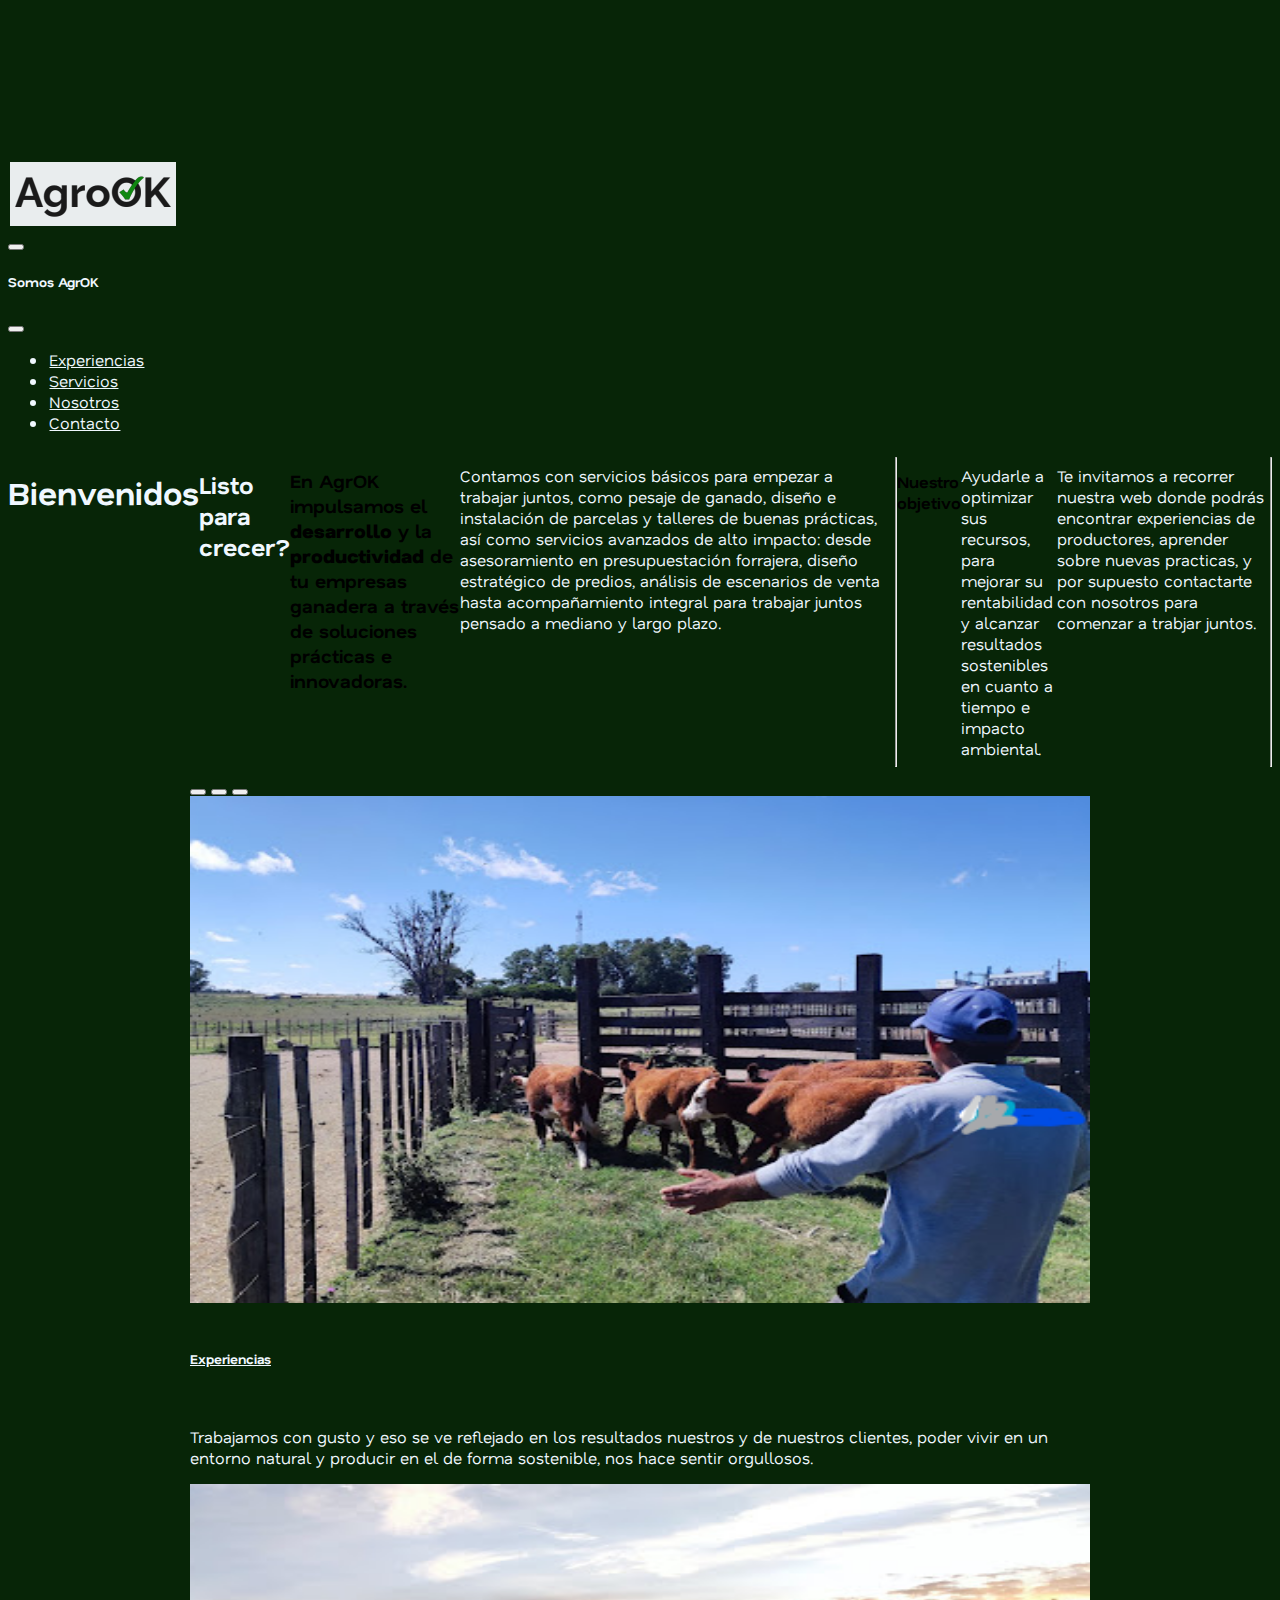
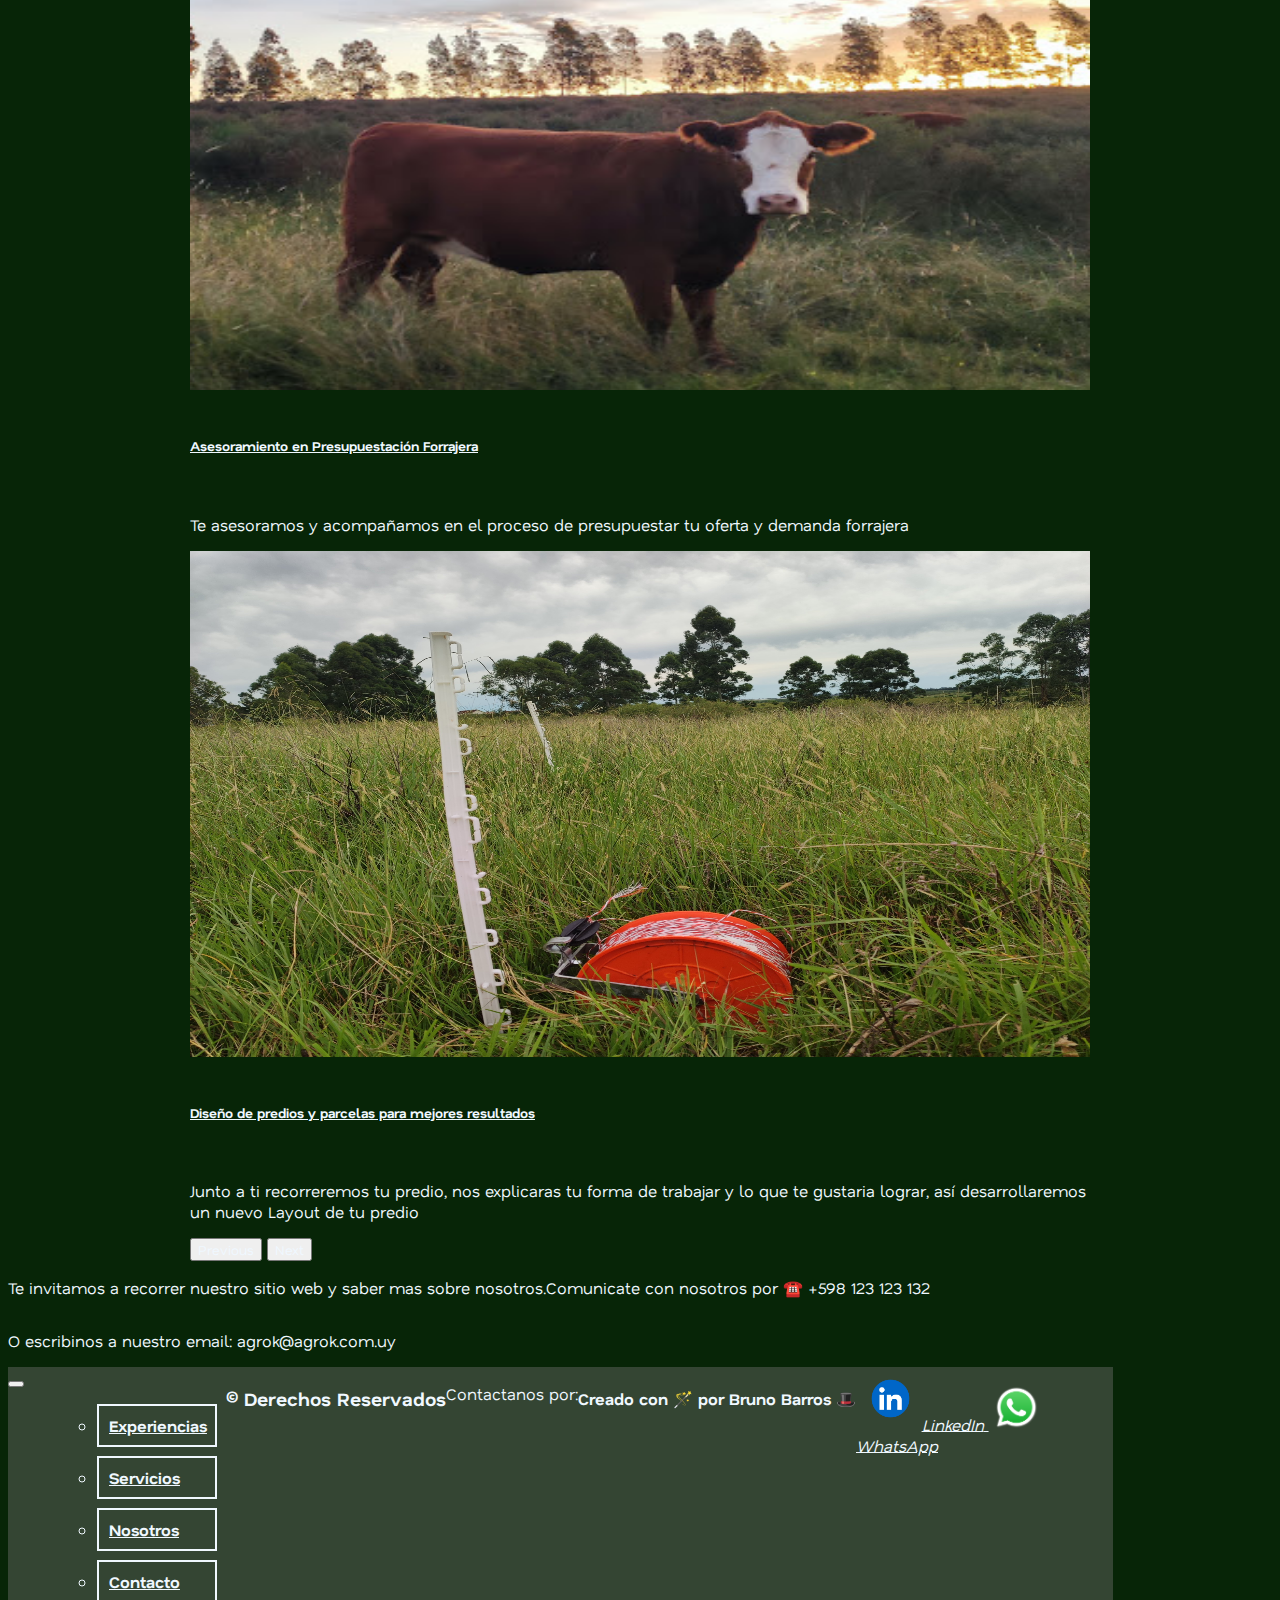
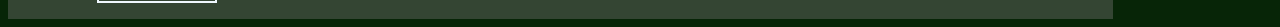
<file: index.html>
<!DOCTYPE html>
<html lang="esp-ar">
<head>
    <meta charset="UTF-8">
    <meta name="viewport" content="width=device-width, initial-scale=1.0">
    <title>AgrOK - Inicio</title>
    <meta name="keywords" content="Agrok, Ganaderia, Pastoreo, Consultoria Ganadera, Produccion Ganadera, Eficiencia Productiva, Uruguay, Voisin">
    <meta name="description" content="soluciones prácticas e innovadoras para el desarrollo, aumento productividad y Eficiencia de tu empresas ganadera"> 
    <meta name="author" content="Bruno Barros Utermark">
    <link rel="shortcut icon" href="./assets/images/FotoYoPasto.png" type="image/x-icon">
    <link href="https://cdn.jsdelivr.net/npm/bootstrap@5.3.7/dist/css/bootstrap.min.css" rel="stylesheet" integrity="sha384-LN+7fdVzj6u52u30Kp6M/trliBMCMKTyK833zpbD+pXdCLuTusPj697FH4R/5mcr" crossorigin="anonymous">
    <link rel="stylesheet" href="https://cdnjs.cloudflare.com/ajax/libs/animate.css/4.1.1/animate.min.css"/>
    <link rel="stylesheet" href="./styles/stylesbs.css">
</head>
<body>
    <header class="container">
        <div class="row">
        <nav class="navbar navbar-dark bg-dark fixed-top navtop">
            <div class="container-fluid">
                <a class="navbar-brand" href="index.html">
                    <img src="assets/images/LogoAgrOk.png" alt="LogoAgrOk"></a>
                <button class="navbar-toggler" type="button" data-bs-toggle="offcanvas" data-bs-target="#offcanvasDarkNavbar" aria-controls="offcanvasDarkNavbar" aria-label="Toggle navigation">
                    <span class="navbar-toggler-icon"></span>
                </button>
                <div class="offcanvas offcanvas-end text-bg-dark" tabindex="-1" id="offcanvasDarkNavbar" aria-labelledby="offcanvasDarkNavbarLabel">
                    <div class="offcanvas-header">
                        <h5 class="offcanvas-title" id="offcanvasDarkNavbarLabel">Somos AgrOK</h5>
                        <button type="button" class="btn-close btn-close-white" data-bs-dismiss="offcanvas" aria-label="Close"></button>
                    </div>
                    <div class="offcanvas-body">
                    <ul class="navbar-nav justify-content-end flex-grow-1 pe-3">
                        <li class="nav-item">
                            <a class="nav-link" aria-current="page" href="pages/experiencias.html">Experiencias</a>
                        </li>
                        <li class="nav-item">
                            <a class="nav-link" href="pages/servicios.html">Servicios</a>
                        </li>
                        <li class="nav-item">
                            <a class="nav-link" href="pages/nosotros.html">Nosotros</a>
                        </li>
                        <li class="nav-item">
                            <a class="nav-link" href="pages/contacto.html">Contacto</a>
                        </li>
                    </ul>
                    </div>
                </div>
            </div>
        </nav>
        </div>
    </header>
    <div class="container">
        <div class="row">
            <div class="col-12 d-flex justify-content-center">
                <h1 class="h1">Bienvenidos</h1>
            </div>
            <div class="col-md-8 d-flex justify-content-center animate__animated listo">
                <h2 class="h2">Listo para crecer?</h2>
            </div>
            <div class="col-xl-12 d-flex text-center justify-content-center bg-light">
                <h3 class="dark">En AgrOK impulsamos el <b class="dark"> desarrollo</b> y la <b class="dark">productividad</b> de tu empresas ganadera a través de soluciones prácticas e innovadoras.</h3>
            </div>  
            <div class="col-12 d-flex text-center justify-content-center">
                <p>Contamos con servicios básicos para empezar a trabajar juntos, como pesaje de ganado, diseño e instalación de parcelas y talleres de buenas prácticas, así como servicios avanzados de alto impacto: desde asesoramiento en presupuestación forrajera, diseño estratégico de predios, análisis de escenarios de venta hasta acompañamiento integral para trabajar juntos pensado a mediano y largo plazo.</p>
            </div>
            <hr>
            <div class="row text-center justify-content-center">
                <div class="col-md-3 col-12 bg-light border m-1">
                    <h4 class="dark">Nuestro <br> objetivo</h4></div>
                <div class="col-md-8 col-12 border p-1 m-1 border-light">
                    <p>Ayudarle a optimizar sus recursos, para mejorar su rentabilidad y alcanzar resultados sostenibles en cuanto a tiempo e impacto ambiental.</p>
                </div>
            <br>
            </div>
            <div class="col-12 d-flex text-center justify-content-center">
                <p>Te invitamos a recorrer nuestra web donde podrás encontrar experiencias de productores, aprender sobre nuevas practicas, y por supuesto contactarte con nosotros para comenzar a trabjar juntos.</p>
            </div>
            <hr>
        </div>
        <div class="row">
            <div id="carouselExampleCaptions" class="carousel slide">
            <div class="carousel-indicators">
                <button type="button" data-bs-target="#carouselExampleCaptions" data-bs-slide-to="0" class="active" aria-current="true" aria-label="Slide 1"></button>
                <button type="button" data-bs-target="#carouselExampleCaptions" data-bs-slide-to="1" aria-label="Slide 2"></button>
                <button type="button" data-bs-target="#carouselExampleCaptions" data-bs-slide-to="2" aria-label="Slide 3"></button>
            </div>
            <div class="carousel-inner imagecard">
                <div class="carousel-item active">
                    <img src="./assets/images/TrabajoCampo1.png" class="d-block img-fluid" alt="Hombre trabajando en campo con animales">
                    <div class="carousel-caption d-none d-md-block text-bg-dark">
                        <a class="nav-link" href="pages/experiencias.html"> <h5>Experiencias</h5></a> 
                        <p>Trabajamos con gusto y eso se ve reflejado en los resultados nuestros y de nuestros clientes, poder vivir en un entorno natural y producir en el de forma sostenible, nos hace sentir orgullosos.</p>
                    </div>
                </div>
                <div class="carousel-item imagecard">
                    <img src="./assets/images/FotoCampo.png" class="d-block img-fluid" alt="Foto vaca en el campo">
                    <div class="carousel-caption d-none d-md-block text-bg-dark">
                        <a class="nav-link" href="pages/servicios.html"> <h5>Asesoramiento en Presupuestación Forrajera</h5></a>        
                        <p>Te asesoramos y acompañamos en el proceso de presupuestar tu oferta y demanda forrajera</p>
                    </div>
                </div>
                <div class="carousel-item imagecard">
                    <img src="./assets/images/fotocampoconcarretel.jpg" class="d-block img-fluid" alt="Foto lote de animales en campo">
                    <div class="carousel-caption d-none d-md-block text-bg-dark">
                        <a class="nav-link" href="pages/servicios.html"> <h5>Diseño de predios y parcelas para mejores resultados</h5></a>
                        <p>Junto a ti recorreremos tu predio, nos explicaras tu forma de trabajar y lo que te gustaria lograr, así desarrollaremos un nuevo Layout de tu predio</p>
                    </div>
                </div>
            </div>
            <button class="carousel-control-prev" type="button" data-bs-target="#carouselExampleCaptions" data-bs-slide="prev">
                    <span class="carousel-control-prev-icon" aria-hidden="true"></span>
                    <span class="visually-hidden">Previous</span>
            </button>
            <button class="carousel-control-next" type="button" data-bs-target="#carouselExampleCaptions" data-bs-slide="next">
                <span class="carousel-control-next-icon" aria-hidden="true"></span>
                <span class="visually-hidden">Next</span>
            </button>
            </div>
        </div>
    </div>
    <div class="col-12 d-flex justify-content-center text-center">
        <p>Te invitamos a recorrer nuestro sitio web y saber mas sobre nosotros.</p>
    </div>
    <div class="col-12 d-flex justify-content-center">
        <p>Comunicate con nosotros por ☎️ +598 123 123 132</p>
    </div>
    <div class="col-12 d-flex justify-content-center">
        <p>O escribinos a nuestro email: agrok@agrok.com.uy</p>
    </div>
<footer>
    <div class="row">
        <div class="navbarf">
            <nav class="navbar-expand-md">
            <div class="container-fluid">
            <button class="navbar-toggler" type="button" data-bs-toggle="collapse" data-bs-target="#navbarNav" aria-controls="navbarNav" aria-expanded="false" aria-label="Toggle navigation">
                <span class="navbar-toggler-icon"></span>
            </button>
                <div class="col-11 justify-content-center navbar-collapse" id="navbarNav">
                    <ul class="navbar-nav">
                            <div class="offcanvas-body">
                    <ul class="navbar-nav justify-content-end flex-grow-1 pe-3">
                    <li class="nav-item">
                        <a class="nav-link active" aria-current="page" href="pages/experiencias.html">Experiencias</a>
                    </li>
                    <li class="nav-item">
                        <a class="nav-link" href="pages/servicios.html">Servicios</a>
                    </li>
                    <li class="nav-item">
                        <a class="nav-link" href="pages/nosotros.html">Nosotros</a>
                    </li>
                    <li class="nav-item">
                        <a class="nav-link" href="pages/contacto.html">Contacto</a>
                    </li>
                    </ul>
                </div>
            </nav>
        </div>
    <div class="row d-flex">
        <div class="col-6 d-flex justify-content-center">
            <h3>© Derechos Reservados</h3>
        </div>
        <div class="col-6 d-flex">
            <p>Contactanos por:</p>
        </div></div>
    <div class="row d-flex">
        <div class="col-6 d-flex justify-content-center">
            <h4>Creado con 🪄 por Bruno Barros 🎩</h4>
        </div>
        <div class="col-6 d-inlineblock justify-content-center">
            <nav>
                <a href="https://www.linkedin.com/in/bruno-barros-utermark-contador/" target="_blank">
                    <img src="./assets/images/LogoLinkedIn.webp" alt="Logo de linkedin" title="linkedin de Bruno" style="width: 7vh;"><em>LinkedIn</em>
                </a>
                <a href="https://www.whatsapp.com/?lang=es_LA" target="_blank">
                    <img src="./assets/images/LogoWhatsApp.webp" alt="Logo de WhatsApp" style="width: 5vh;"><em>WhatsApp</em>
                </a>
            </nav>
        </div>
</footer>
    <script src="https://cdn.jsdelivr.net/npm/bootstrap@5.3.7/dist/js/bootstrap.bundle.min.js" integrity="sha384-ndDqU0Gzau9qJ1lfW4pNLlhNTkCfHzAVBReH9diLvGRem5+R9g2FzA8ZGN954O5Q" crossorigin="anonymous"></script>
</body>
</html>
</file>
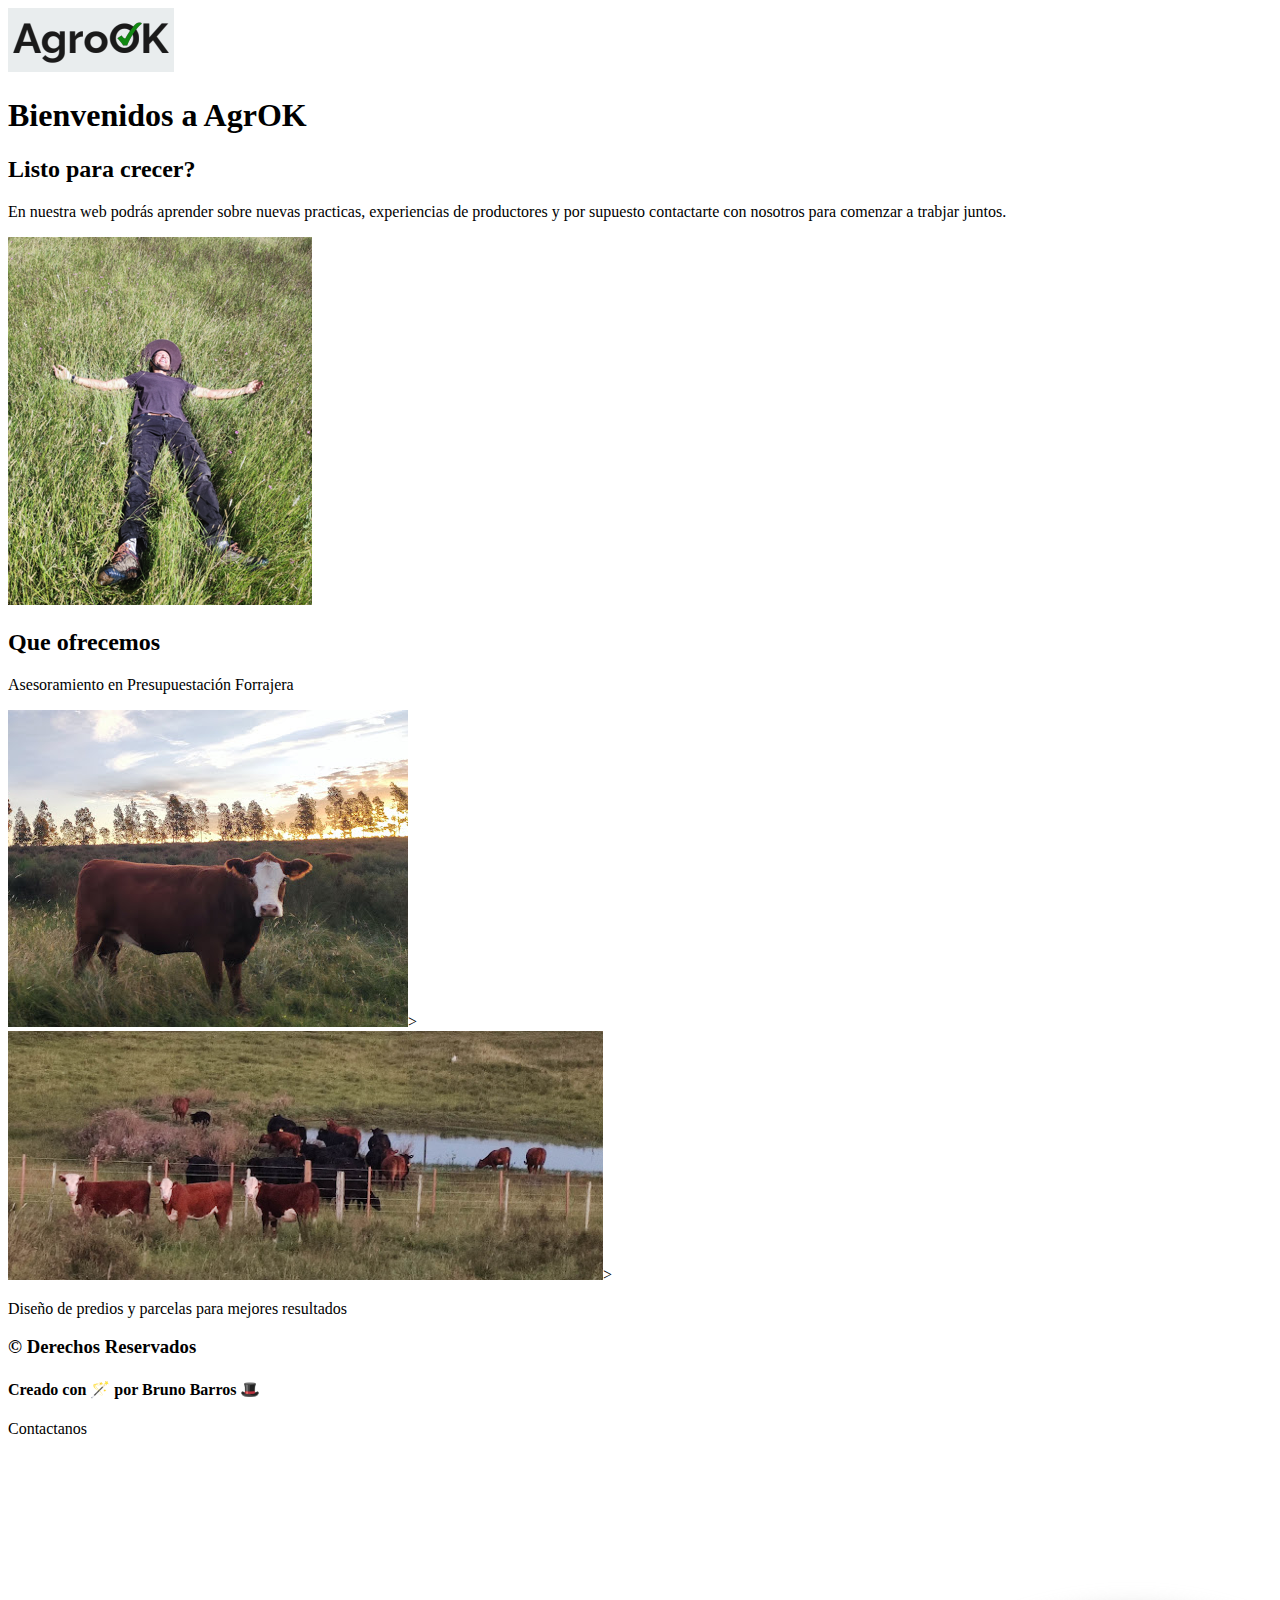
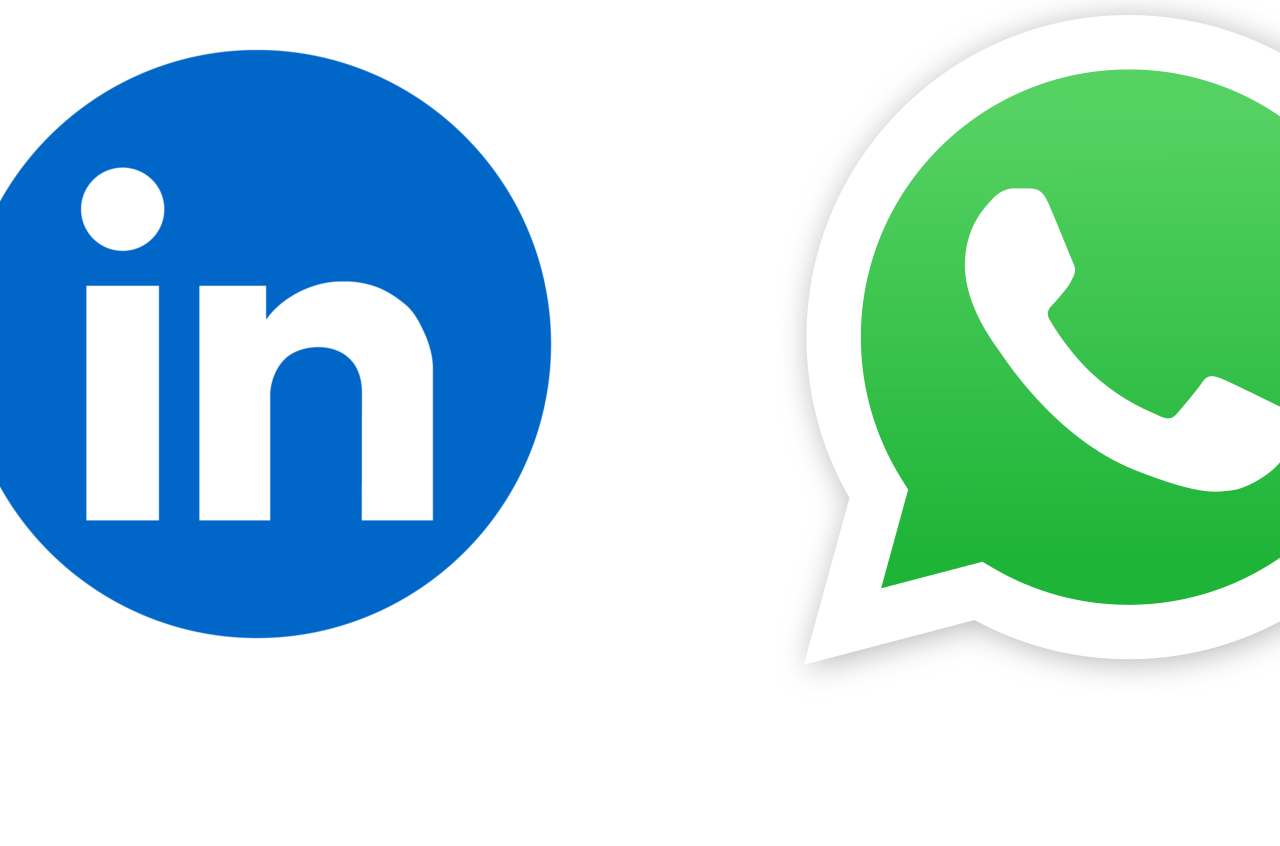
<file: indexold.html>
<!DOCTYPE html>
<html lang="esp-ar">
<head>
    <meta charset="UTF-8">
    <meta name="viewport" content="width=device-width, initial-scale=1.0">
    <title>AgrOK - Inicio</title>
    <link rel="shortcut icon" href="./assets/images/FotoYoPasto.png" type="image/x-icon">
    <link href="https://cdn.jsdelivr.net/npm/bootstrap@5.3.7/dist/css/bootstrap.min.css" rel="stylesheet" integrity="sha384-LN+7fdVzj6u52u30Kp6M/trliBMCMKTyK833zpbD+pXdCLuTusPj697FH4R/5mcr" crossorigin="anonymous">
    <link rel="stylesheet" href="./styles/styles.css">
</head>
<body>
    <header class="fixed">   
        <!-- En el header voy a dejar el: Logo, Nombre, Titulo y Barra de Navegacion--> 
        <a href="index.html">
            <img src="./assets/images/LogoAgrOk.png" alt="LogoAgrOk">
        </a>
    </header>

    <main class="container">
        <h1>Bienvenidos a AgrOK</h1>
        <h2>Listo para crecer?</h2>
        <p>En nuestra web podrás aprender sobre nuevas practicas, experiencias de productores y por supuesto contactarte con nosotros para comenzar a trabjar juntos.</p>
        <img src="assets/images/FotoYoPasto.png" alt="imagenreferencia" class="col-10 justify-content-evenly">
        <section>
            <article>
                <div class="container row row-cols-3 text-center justify-content-evenly">
                    <div class="">
                        <h2>Que ofrecemos</h2>
                        <p>Asesoramiento en Presupuestación Forrajera</p>
                    </div>
                    <div class="col" >
                    <img src="assets/images/FotoCampo.png" alt="Foto vaca en el campo" class="col-10 justify-content-between">>
                    </div>
                    <img src="assets/images/FotoManada.png" alt="Foto lote de animales en campo" class="col-10 justify-content-between">>
                    <p>Diseño de predios y parcelas para mejores resultados</p>
                </div>
            </article>
        </section>
    </main>
    <footer class="container row-cols-3">
        <div class="row">
            <section class="caja a">
            <h3>© Derechos Reservados</h3>
            <h4>Creado con 🪄 por Bruno Barros 🎩</h4>
            </section>
        </div>
        <div class="row col-col-2">
            <section>
                <p>Contactanos</p>
                <nav class="nav">
                    <div class="col-1">
                        <a href="https://www.linkedin.com/in/bruno-barros-utermark-contador/" target="_blank">
                        <img src="./assets/images/LogoLinkedIn.webp" alt="Logo de linkedin" title="linkedin de Bruno">
                        </a>
                    </div>
                    <div class="col-2">
                        <a href="https://www.whatsapp.com/?lang=es_LA" target="_blank">
                        <img src="./assets/images/LogoWhatsApp.webp" alt="Logo de WhatsApp">
                        </a>
                    </div>
                </nav>
            </section>
        </div>
    </footer>
    <script src="https://cdn.jsdelivr.net/npm/bootstrap@5.3.7/dist/js/bootstrap.bundle.min.js" integrity="sha384-ndDqU0Gzau9qJ1lfW4pNLlhNTkCfHzAVBReH9diLvGRem5+R9g2FzA8ZGN954O5Q" crossorigin="anonymous"></script>
</body>
</html>
</file>
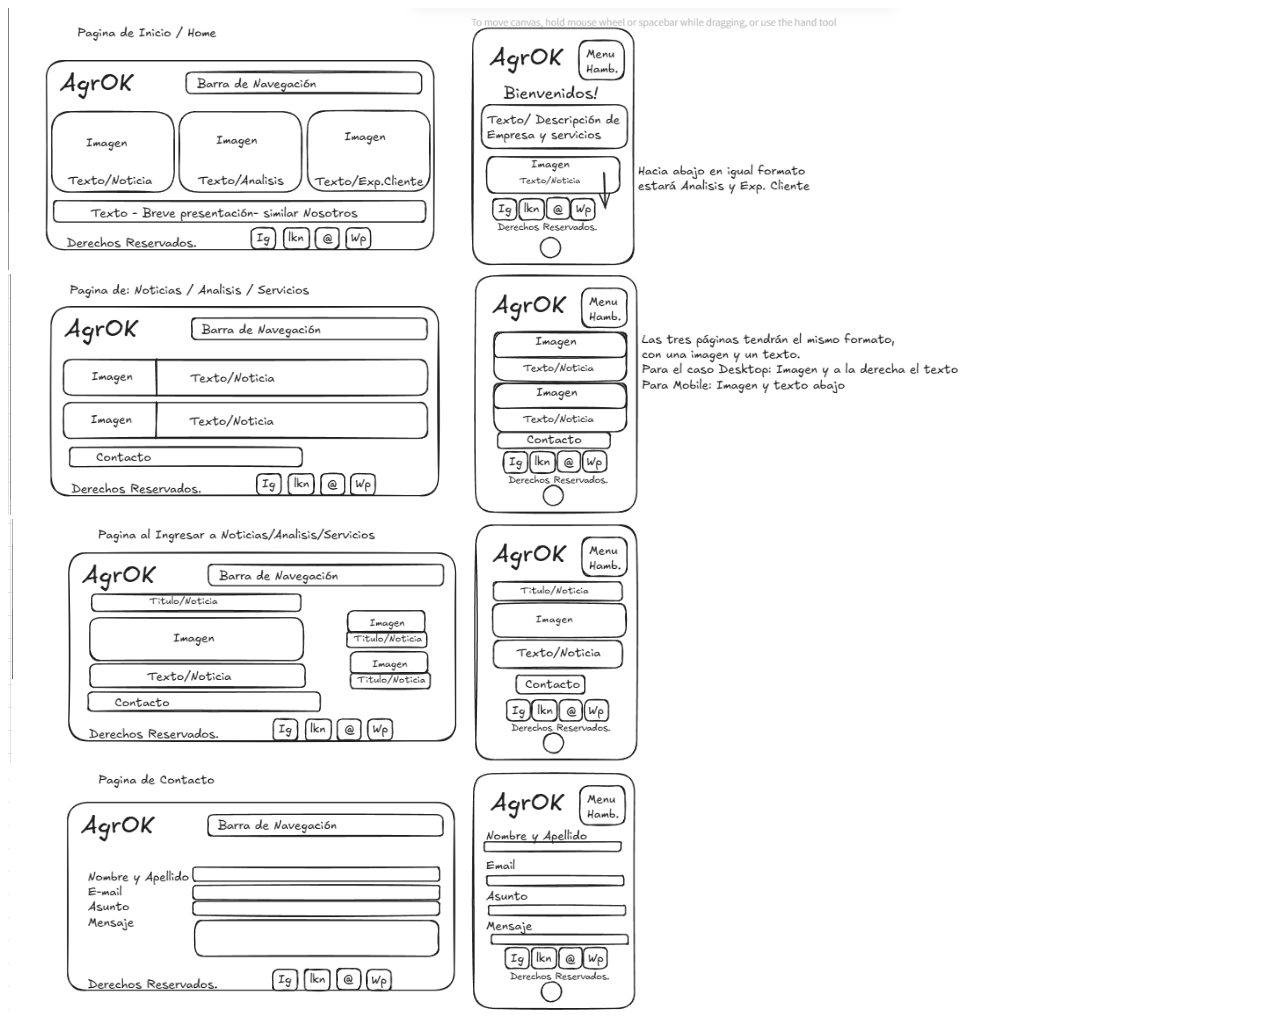
<file: wireframes.html>
<!DOCTYPE html>
<html lang="en">
<head>
    <meta charset="UTF-8">
    <meta name="viewport" content="width=device-width, initial-scale=1.0">
    <title>Document</title>
</head>
<body>
    <img src="./assets/images/Wireframe- Home.png" alt="Wireframe-Home">
    <img src="./assets/images/Wireframe- Noticias,Analisis,Servicios.png" alt="Wireframe- Pagina de Noticias, Analisis y Servicios">
    <img src="./assets/images/Wireframe- In Noticias,Analisis,Servicios.png" alt="Wireframe- Pagina dentro de Noticias, Analisis y Servicios">
    <img src="./assets/images/Wireframe- Contacto.png" alt="Wireframe- Contacto">
</body>
</html>
</file>
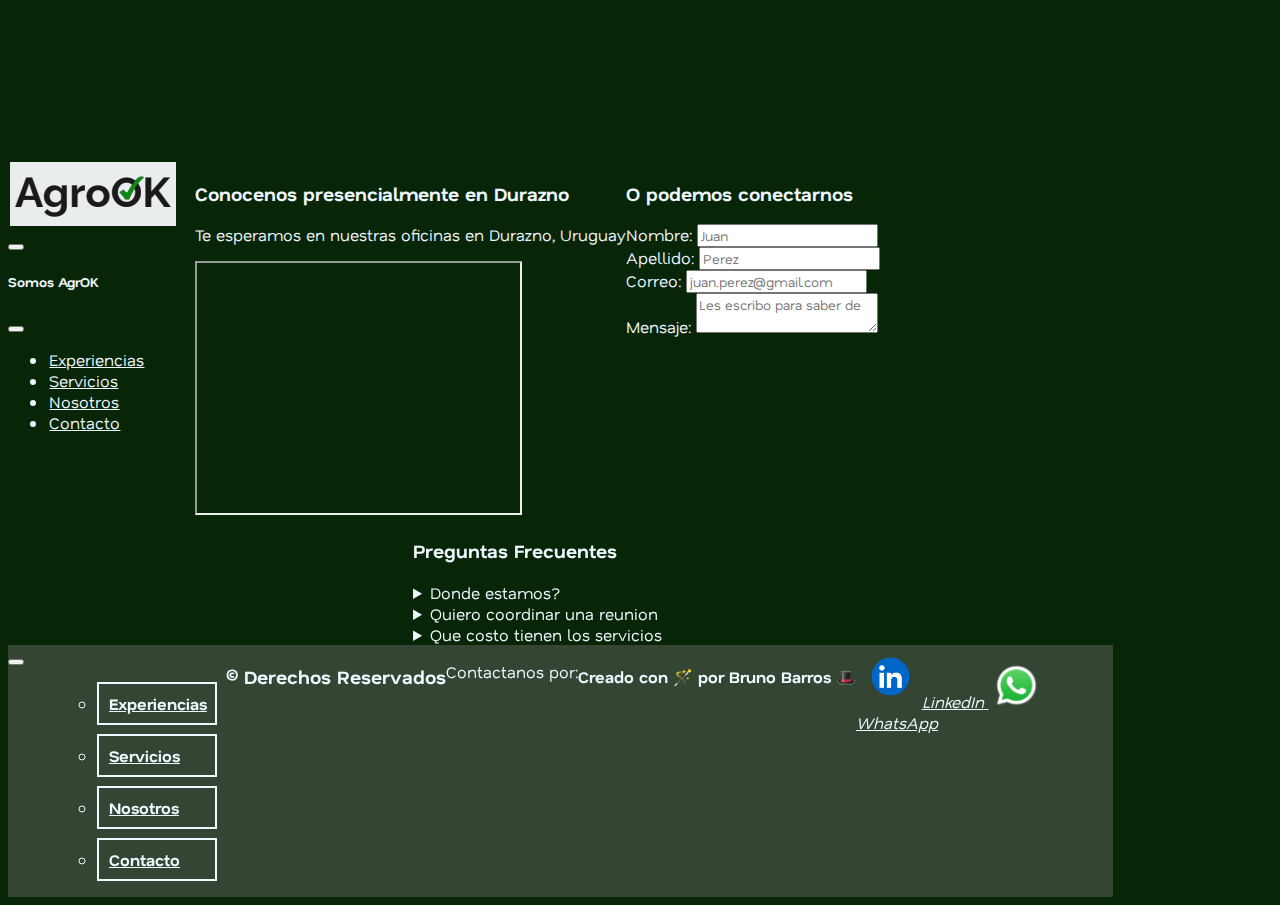
<file: pages/contacto.html>
<!DOCTYPE html>
<html lang="esp-ar">
<head>
    <meta charset="UTF-8">
    <meta name="viewport" content="width=device-width, initial-scale=1.0">
    <title>AgrOK - Contacto</title>
    <meta name="keywords" content="Contacto Agrok, Ganaderia, Servicios de Consultoria Ganadera, Servicios de Eficiencia Productiva, Uruguay, Voisin">
    <meta name="description" content="contactarse con Agrok para soluciones prácticas e innovadoras para el desarrollo, aumento productividad y Eficiencia de tu empresas ganadera"> 
    <meta name="author" content="Bruno Barros Utermark">
    <link rel="shortcut icon" href="../assets/images/FotoYoPasto.png" type="image/x-icon">
    <link href="https://cdn.jsdelivr.net/npm/bootstrap@5.3.7/dist/css/bootstrap.min.css" rel="stylesheet" integrity="sha384-LN+7fdVzj6u52u30Kp6M/trliBMCMKTyK833zpbD+pXdCLuTusPj697FH4R/5mcr" crossorigin="anonymous">
    <link rel="stylesheet" href="../styles/stylesbs.css">
</head>
<body>
    <header class="container">
        <div class="row">
        <nav class="navbar navbar-dark bg-dark fixed-top navtop">
            <div class="container-fluid">
                <a class="navbar-brand" href="../index.html">
                    <img src="../assets/images/LogoAgrOk.png" alt="LogoAgrOk"></a>
                <button class="navbar-toggler" type="button" data-bs-toggle="offcanvas" data-bs-target="#offcanvasDarkNavbar" aria-controls="offcanvasDarkNavbar" aria-label="Toggle navigation">
                    <span class="navbar-toggler-icon"></span>
                </button>
                <div class="offcanvas offcanvas-end text-bg-dark" tabindex="-1" id="offcanvasDarkNavbar" aria-labelledby="offcanvasDarkNavbarLabel">
                    <div class="offcanvas-header">
                        <h5 class="offcanvas-title" id="offcanvasDarkNavbarLabel">Somos AgrOK</h5>
                        <button type="button" class="btn-close btn-close-white" data-bs-dismiss="offcanvas" aria-label="Close"></button>
                    </div>
                    <div class="offcanvas-body">
                    <ul class="navbar-nav justify-content-end flex-grow-1 pe-3">
                        <li class="nav-item">
                            <a class="nav-link" aria-current="page" href="./experiencias.html">Experiencias</a>
                        </li>
                        <li class="nav-item">
                            <a class="nav-link" href="./servicios.html">Servicios</a>
                        </li>
                        <li class="nav-item">
                            <a class="nav-link" href="./nosotros.html">Nosotros</a>
                        </li>
                        <li class="nav-item">
                            <a class="nav-link" href="./contacto.html">Contacto</a>
                        </li>
                    </ul>
                    </div>
                </div>
            </div>
        </nav>
        </div>
    </header>
    <main class="container">
        <div class="row">
                <div class="col-md-6 col-12 justify-content-center">
                    <h3>Conocenos presencialmente en Durazno</h3>
                        <p style="text-align: center;">Te esperamos en nuestras oficinas en Durazno, Uruguay</p>
                        <iframe src="https://www.google.com/maps/embed?pb=!1m18!1m12!1m3!1d53307.64191482822!2d-56.52402039999999!3d-33.378176450000005!2m3!1f0!2f0!3f0!3m2!1i1024!2i768!4f13.1!3m3!1m2!1s0x95a6c1ae14e3eb77%3A0x3b983fe01df274b4!2s97000%20Durazno%2C%20Departamento%20de%20Durazno!5e0!3m2!1ses!2suy!4v1751422709159!5m2!1ses!2suy" width="75%" height="250" allowfullscreen="" allow="autoplay; clipboard-write; encrypted-media; fullscreen; picture-in-picture" loading="lazy" referrerpolicy="no-referrer-when-downgrade">
                        </iframe>
                </div>
                <div class="col-md-6 col-12 justify-content-center">
                    <h3>O podemos conectarnos</h3>
                        <form>  
                            <div class="col-md-4 col-12">
                            <label for="nombre">Nombre:</label>
                            <input type="text" id="nombre" name="nombre" placeholder="Juan">
                            </div>
                            <div class="col-md-4 col-12">
                            <label for="apellido">Apellido:</label>
                            <input type="text" id="nombre" name="nombre" placeholder="Perez">
                            </div>
                            <div class="col-md-4 col-12">
                            <label for="email">Correo:</label>
                            <input type="email" id="email" name="email" placeholder="juan.perez@gmail.com">
                            </div>
                            <div class="col-md-4 col-12">
                            <label for="text-area">Mensaje:</label>
                            <textarea name="areadetexto" id="" placeholder="Les escribo para saber de"></textarea>
                            </div>
                        </form> 
                </div>
        </div>
        <div class="row">
            <div class="col-md-12 col-12">
                <h3 class="preguntasf">Preguntas Frecuentes</h3>
                <details>
                    <summary>Donde estamos?</summary>
                    <p>Nuestras oficinas se encuentran en Durazno una pequeña ciudad en el centro de Uruguay</p>
                </details>
                <details>
                    <summary>Quiero coordinar una reunion</summary>
                    <p>Puedes dejarnos un mensaje en el formulario o enviarnos un mail a contacto@agrok.com</p>
                </details>
                <details>
                    <summary>Que costo tienen los servicios</summary>
                    <p>Al ser servicios muy especificos y combinables preferimos no dar precios por separado, todos incluyen capacitación, lo cual varía mucho dependiendo de la infraestructura y capacidades del cliente</p>
                </details>
            </div>
        </div>
    </main>
<footer>
    <div class="row">
        <div class="navbarf">
            <nav class="navbar-expand-md">
            <div class="container-fluid">
            <button class="navbar-toggler" type="button" data-bs-toggle="collapse" data-bs-target="#navbarNav" aria-controls="navbarNav" aria-expanded="false" aria-label="Toggle navigation">
                <span class="navbar-toggler-icon"></span>
            </button>
                <div class="col-11 justify-content-center navbar-collapse" id="navbarNav">
                    <ul class="navbar-nav">
                            <div class="offcanvas-body">
                    <ul class="navbar-nav justify-content-end flex-grow-1 pe-3">
                    <li class="nav-item">
                        <a class="nav-link active" aria-current="page" href="./experiencias.html">Experiencias</a>
                    </li>
                    <li class="nav-item">
                        <a class="nav-link" href="./servicios.html">Servicios</a>
                    </li>
                    <li class="nav-item">
                        <a class="nav-link" href="nosotros.html">Nosotros</a>
                    </li>
                    <li class="nav-item">
                        <a class="nav-link" href="contacto.html">Contacto</a>
                    </li>
                    </ul>
                </div>
            </nav>
        </div>
    <div class="row d-flex">
        <div class="col-6 d-flex justify-content-center">
            <h3>© Derechos Reservados</h3>
        </div>
        <div class="col-6 d-flex">
            <p>Contactanos por:</p>
        </div></div>
    <div class="row d-flex">
        <div class="col-6 d-flex justify-content-center">
            <h4>Creado con 🪄 por Bruno Barros 🎩</h4>
        </div>
        <div class="col-6 d-inlineblock justify-content-center">
            <nav>
                <a href="https://www.linkedin.com/in/bruno-barros-utermark-contador/" target="_blank">
                    <img src="../assets/images/LogoLinkedIn.webp" alt="Logo de linkedin" title="linkedin de Bruno" style="width: 7vh;"><em>LinkedIn</em>
                </a>
                <a href="https://www.whatsapp.com/?lang=es_LA" target="_blank">
                    <img src="../assets/images/LogoWhatsApp.webp" alt="Logo de WhatsApp" style="width: 5vh;"><em>WhatsApp</em>
                </a>
            </nav>
        </div>
</footer>
<script src="https://cdn.jsdelivr.net/npm/bootstrap@5.3.7/dist/js/bootstrap.bundle.min.js" integrity="sha384-ndDqU0Gzau9qJ1lfW4pNLlhNTkCfHzAVBReH9diLvGRem5+R9g2FzA8ZGN954O5Q" crossorigin="anonymous"></script>
</body>
</html>
</file>
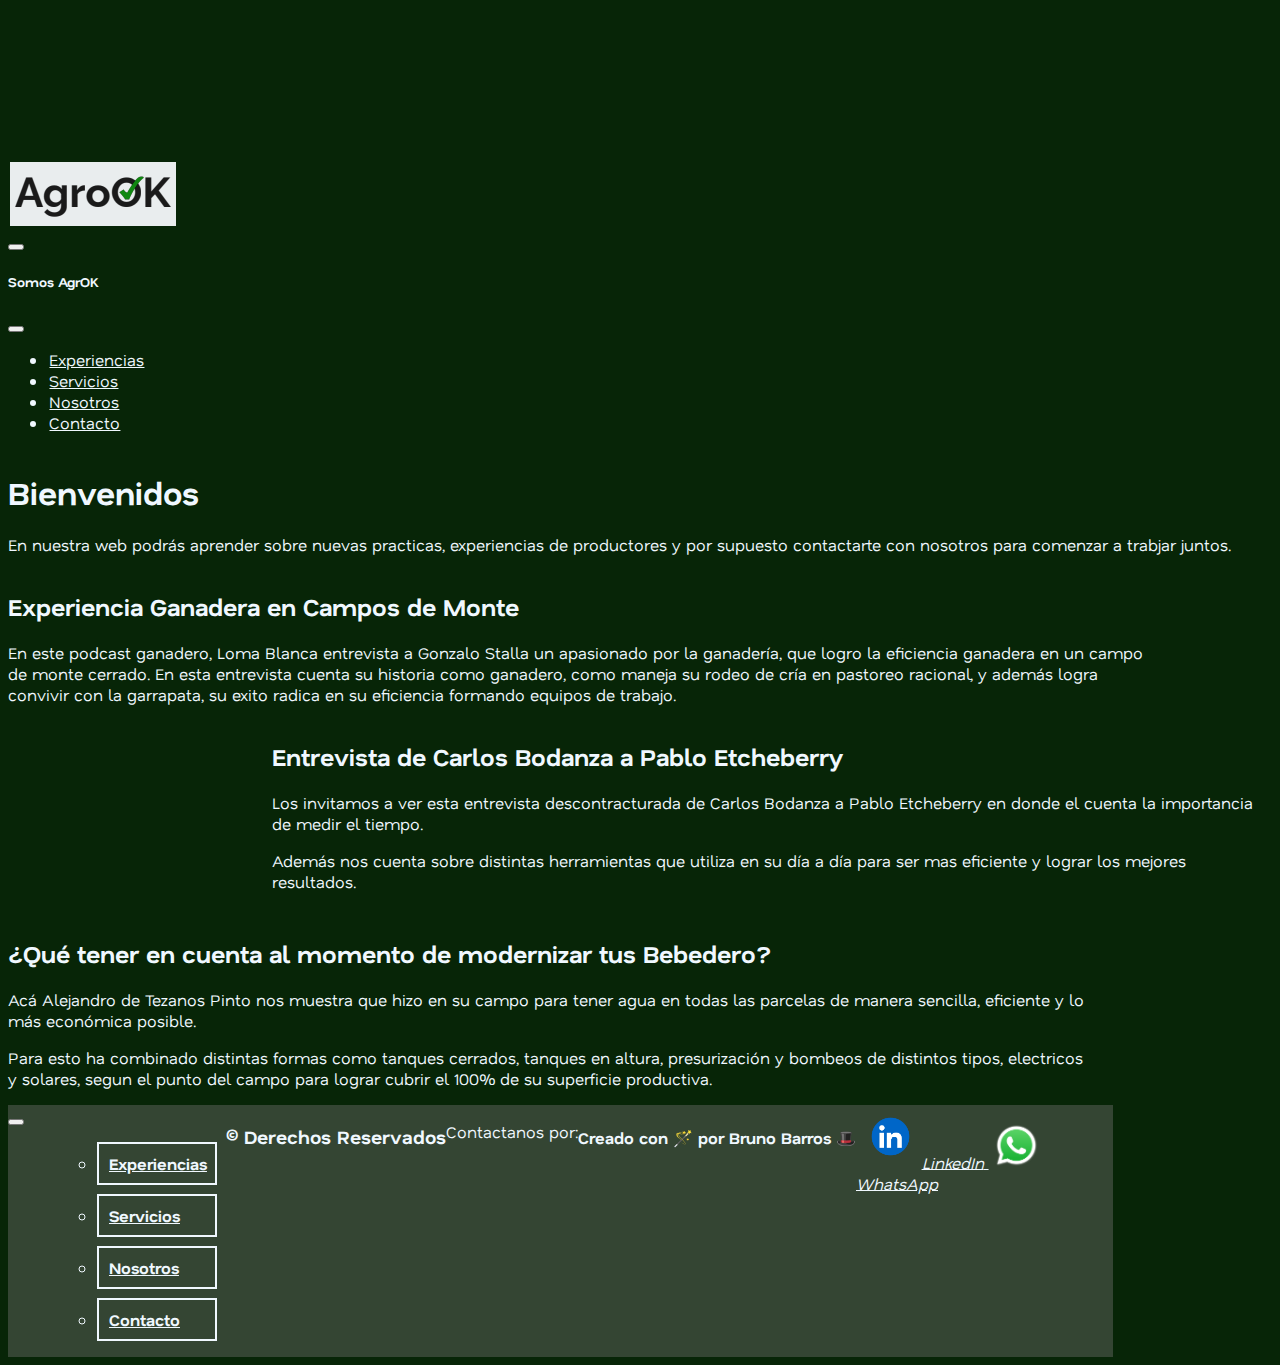
<file: pages/experiencias.html>
<!DOCTYPE html>
<html lang="esp-ar">
<head>
    <meta charset="UTF-8">
    <meta name="viewport" content="width=device-width, initial-scale=1.0">
    <title>AgrOK - Experiencias</title>
    <meta name="keywords" content="Experiencias de Agrok, Ganaderia, Experiencias de Consultoria Ganadera, Eficiencia Productiva, Uruguay, Voisin">
    <meta name="description" content="En Agrok nos interesa agregar valor, por eso compartimos experiencias de nuestros clientes y productores conocidos para contribuir en el desarrollo, aumento productividad y Eficiencia de tu empresas ganadera">
    <meta name="author" content="Bruno Barros Utermark">
    <link rel="shortcut icon" href="../assets/images/FotoYoPasto.png" type="image/x-icon">
    <link href="https://cdn.jsdelivr.net/npm/bootstrap@5.3.7/dist/css/bootstrap.min.css" rel="stylesheet" integrity="sha384-LN+7fdVzj6u52u30Kp6M/trliBMCMKTyK833zpbD+pXdCLuTusPj697FH4R/5mcr" crossorigin="anonymous">
    <link href="https://unpkg.com/aos@2.3.1/dist/aos.css" rel="stylesheet">
    <link rel="stylesheet" href="../styles/stylesbs.css">
</head>
<body>
    <header class="container">
        <div class="row">
        <nav class="navbar navbar-dark bg-dark fixed-top navtop">
            <div class="container-fluid">
                <a class="navbar-brand" href="../index.html">
                    <img src="../assets/images/LogoAgrOk.png" alt="LogoAgrOk"></a>
                <button class="navbar-toggler" type="button" data-bs-toggle="offcanvas" data-bs-target="#offcanvasDarkNavbar" aria-controls="offcanvasDarkNavbar" aria-label="Toggle navigation">
                    <span class="navbar-toggler-icon"></span>
                </button>
                <div class="offcanvas offcanvas-end text-bg-dark" tabindex="-1" id="offcanvasDarkNavbar" aria-labelledby="offcanvasDarkNavbarLabel">
                    <div class="offcanvas-header">
                        <h5 class="offcanvas-title" id="offcanvasDarkNavbarLabel">Somos AgrOK</h5>
                        <button type="button" class="btn-close btn-close-white" data-bs-dismiss="offcanvas" aria-label="Close"></button>
                    </div>
                    <div class="offcanvas-body">
                    <ul class="navbar-nav justify-content-end flex-grow-1 pe-3">
                        <li class="nav-item">
                            <a class="nav-link" aria-current="page" href="./experiencias.html">Experiencias</a>
                        </li>
                        <li class="nav-item">
                            <a class="nav-link" href="./servicios.html">Servicios</a>
                        </li>
                        <li class="nav-item">
                            <a class="nav-link" href="./nosotros.html">Nosotros</a>
                        </li>
                        <li class="nav-item">
                            <a class="nav-link" href="./contacto.html">Contacto</a>
                        </li>
                    </ul>
                    </div>
                </div>
            </div>
        </nav>
        </div>
    </header>
    <main>
        <div class="container-fluid">
            <div class="col-12 d-flex justify-content-center">
                <h1 class="h1">Bienvenidos</h1>
            </div>
            <div class="col-md-8">
                <p>En nuestra web podrás aprender sobre nuevas practicas, experiencias de productores y por supuesto contactarte con nosotros para comenzar a trabjar juntos.</p>
            </div>
        <div class="container justify-content-center">
            <div class="row d-flex">
                <div class="col-md-4 col-12">
                <h2>Experiencia Ganadera en Campos de Monte</h2>
                        <p>En este podcast ganadero, Loma Blanca entrevista a Gonzalo Stalla un apasionado por la ganadería, que logro la eficiencia ganadera en un campo de monte cerrado. En esta entrevista cuenta su historia como ganadero, como maneja su rodeo de cría en pastoreo racional, y además logra convivir con la garrapata, su exito radica en su eficiencia formando equipos de trabajo.</p>
                </div>
                <div class="col-md-8 col-12" data-aos="flip-left">
                    <div class="video-container">
                        <iframe class="videoyt" src="https://www.youtube.com/embed/yYD48jwgOCw?si=pgGgvVVslkRiTpA7" title="YouTube video player" frameborder="0vh" allow="accelerometer; autoplay; clipboard-write; encrypted-media; gyroscope; picture-in-picture; web-share" referrerpolicy="strict-origin-when-cross-origin" allowfullscreen></iframe>
                    </div>
                </div>
            </div>
            <div class="row d-flex">
                <div class="col-md-8 col-12" data-aos="fade-right">
                    <div class="video-container">
                    <iframe class="videoyt" src="https://www.youtube.com/embed/HCnk81ARo9Y" title="Herramientas para un manejo ganadero eficiente" frameborder="0" allow="accelerometer; autoplay; clipboard-write; encrypted-media; gyroscope; picture-in-picture; web-share" referrerpolicy="strict-origin-when-cross-origin" allowfullscreen></iframe>
                    </div>
                </div>
                <div class="col-md-4 col-12">
                    <h2>Entrevista de Carlos Bodanza a Pablo Etcheberry</h2>
                        <p class="videodesc">Los invitamos a ver esta entrevista descontracturada de Carlos Bodanza a Pablo Etcheberry en donde el cuenta la importancia de medir el tiempo.</p>
                        <p>Además nos cuenta sobre distintas herramientas que utiliza en su día a día para ser mas eficiente y lograr los mejores resultados.</p>
                </div>
            </div>
            <div class="row d-flex">
                <div class="col-md-4 col-12">
                <h2>¿Qué tener en cuenta al momento de modernizar tus Bebedero?</h2>
                        <p>Acá Alejandro de Tezanos Pinto nos muestra que hizo en su campo para tener agua en todas las parcelas de manera sencilla, eficiente y lo más económica posible.</p>
                        <p>Para esto ha combinado distintas formas como tanques cerrados, tanques en altura, presurización y bombeos de distintos tipos, electricos y solares, segun el punto del campo para lograr cubrir el 100% de su superficie productiva.</p>
                </div>
                <div class="col-md-8 col-12" data-aos="fade-right">
                    <div class="video-container">
                        <iframe class="videoyt" src="https://www.youtube.com/embed/BLl52Kq4KkE" title="¿Qué tener en cuenta al momento de modernizar tus Bebedero?" frameborder="0" allow="accelerometer; autoplay; clipboard-write; encrypted-media; gyroscope; picture-in-picture; web-share" referrerpolicy="strict-origin-when-cross-origin" allowfullscreen></iframe>
                    </div>
                </div>
            </div>
        </div>
    </main>
<footer>
    <div class="row">
        <div class="navbarf">
            <nav class="navbar-expand-md">
            <div class="container-fluid">
            <button class="navbar-toggler" type="button" data-bs-toggle="collapse" data-bs-target="#navbarNav" aria-controls="navbarNav" aria-expanded="false" aria-label="Toggle navigation">
                <span class="navbar-toggler-icon"></span>
            </button>
                <div class="col-11 justify-content-center navbar-collapse" id="navbarNav">
                    <ul class="navbar-nav">
                            <div class="offcanvas-body">
                    <ul class="navbar-nav justify-content-end flex-grow-1 pe-3">
                    <li class="nav-item">
                        <a class="nav-link active" aria-current="page" href="./experiencias.html">Experiencias</a>
                    </li>
                    <li class="nav-item">
                        <a class="nav-link" href="./servicios.html">Servicios</a>
                    </li>
                    <li class="nav-item">
                        <a class="nav-link" href="nosotros.html">Nosotros</a>
                    </li>
                    <li class="nav-item">
                        <a class="nav-link" href="contacto.html">Contacto</a>
                    </li>
                    </ul>
                </div>
            </nav>
        </div>
    <div class="row d-flex">
        <div class="col-6 d-flex justify-content-center">
            <h3>© Derechos Reservados</h3>
        </div>
        <div class="col-6 d-flex">
            <p>Contactanos por:</p>
        </div></div>
    <div class="row d-flex">
        <div class="col-6 d-flex justify-content-center">
            <h4>Creado con 🪄 por Bruno Barros 🎩</h4>
        </div>
        <div class="col-6 d-inlineblock justify-content-center">
            <nav>
                <a href="https://www.linkedin.com/in/bruno-barros-utermark-contador/" target="_blank">
                    <img src="../assets/images/LogoLinkedIn.webp" alt="Logo de linkedin" title="linkedin de Bruno" style="width: 7vh;"><em>LinkedIn</em>
                </a>
                <a href="https://www.whatsapp.com/?lang=es_LA" target="_blank">
                    <img src="../assets/images/LogoWhatsApp.webp" alt="Logo de WhatsApp" style="width: 5vh;"><em>WhatsApp</em>
                </a>
            </nav>
        </div>
</footer>
<script src="https://unpkg.com/aos@2.3.1/dist/aos.js"></script>
<script>
    AOS.init();
</script>
<script src="https://cdn.jsdelivr.net/npm/bootstrap@5.3.7/dist/js/bootstrap.bundle.min.js" integrity="sha384-ndDqU0Gzau9qJ1lfW4pNLlhNTkCfHzAVBReH9diLvGRem5+R9g2FzA8ZGN954O5Q" crossorigin="anonymous"></script>

</html>
</file>
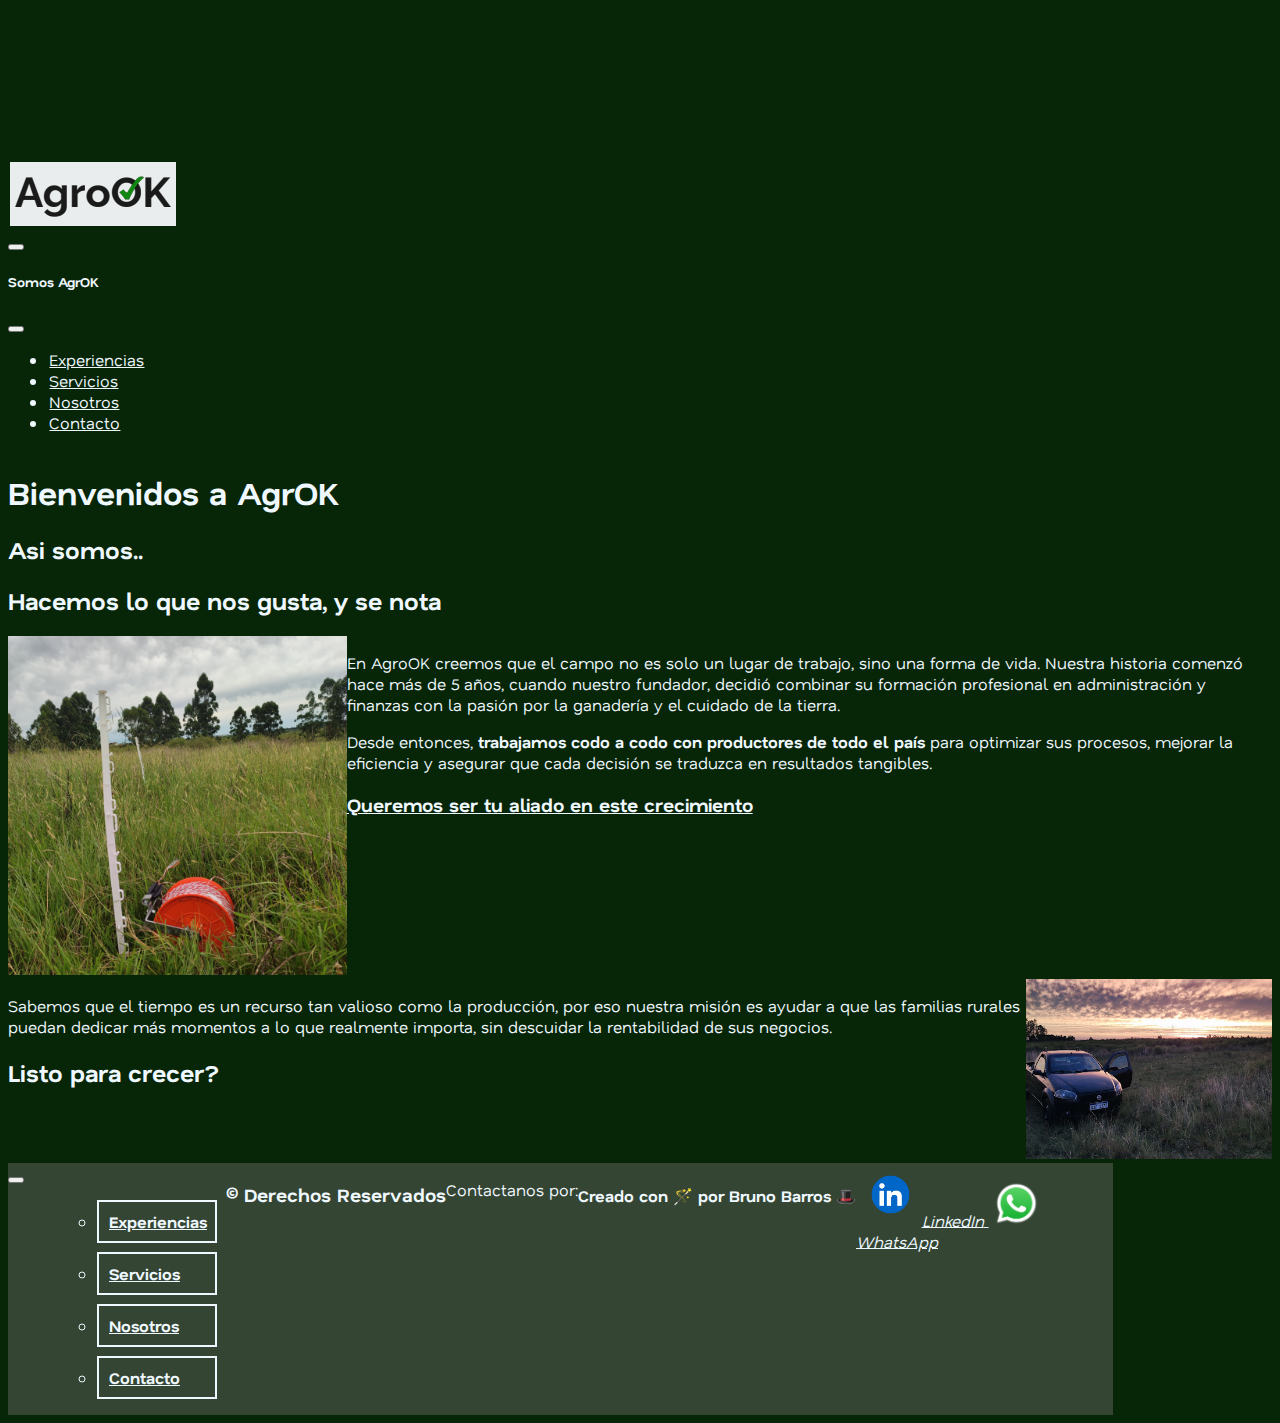
<file: pages/nosotros.html>
<!DOCTYPE html>
<html lang="esp-ar">
<head>
    <meta charset="UTF-8">
    <meta name="viewport" content="width=device-width, initial-scale=1.0">
    <title>AgrOK - Nosotros</title>
    <meta name="keywords" content="Empresa Agrok, Quien es Agrook, Desarrollo Uruguay">
    <meta name="description" content="Agrok es una empresa que presta servicios de consultoria para productores ganaderos desde Uruguay">
    <meta name="author" content="Bruno Barros Utermark">
    <link rel="shortcut icon" href="../assets/images/FotoYoPasto.png" type="image/x-icon">
    <link href="https://cdn.jsdelivr.net/npm/bootstrap@5.3.7/dist/css/bootstrap.min.css" rel="stylesheet" integrity="sha384-LN+7fdVzj6u52u30Kp6M/trliBMCMKTyK833zpbD+pXdCLuTusPj697FH4R/5mcr" crossorigin="anonymous">
    <link rel="stylesheet" href="../styles/stylesbs.css">
</head>
<body>
    <header class="container">
        <div class="row">
        <nav class="navbar navbar-dark bg-dark fixed-top navtop">
            <div class="container-fluid">
                <a class="navbar-brand" href="../index.html">
                    <img src="../assets/images/LogoAgrOk.png" alt="LogoAgrOk"></a>
                <button class="navbar-toggler" type="button" data-bs-toggle="offcanvas" data-bs-target="#offcanvasDarkNavbar" aria-controls="offcanvasDarkNavbar" aria-label="Toggle navigation">
                    <span class="navbar-toggler-icon"></span>
                </button>
                <div class="offcanvas offcanvas-end text-bg-dark" tabindex="-1" id="offcanvasDarkNavbar" aria-labelledby="offcanvasDarkNavbarLabel">
                    <div class="offcanvas-header">
                        <h5 class="offcanvas-title" id="offcanvasDarkNavbarLabel">Somos AgrOK</h5>
                        <button type="button" class="btn-close btn-close-white" data-bs-dismiss="offcanvas" aria-label="Close"></button>
                    </div>
                    <div class="offcanvas-body">
                    <ul class="navbar-nav justify-content-end flex-grow-1 pe-3">
                        <li class="nav-item">
                            <a class="nav-link" aria-current="page" href="./experiencias.html">Experiencias</a>
                        </li>
                        <li class="nav-item">
                            <a class="nav-link" href="./servicios.html">Servicios</a>
                        </li>
                        <li class="nav-item">
                            <a class="nav-link" href="./nosotros.html">Nosotros</a>
                        </li>
                        <li class="nav-item">
                            <a class="nav-link" href="./contacto.html">Contacto</a>
                        </li>
                    </ul>
                    </div>
                </div>
            </div>
        </nav>
        </div>
    </header>
    <main>
    <div class="container justify-content-center">
        <h1 class="h1">Bienvenidos a AgrOK</h1>
            <h2>Asi somos..</h2>
                <h2>Hacemos lo que nos gusta, y se nota</h2>
    </div>
    <div class="container justify-content-center">
        <div class="row">
            <div class="col-md-4 col-12">
                <img src="../assets/images/fotocampoconcarretel.jpg" alt="Vista de un campo natural con un carretel de electrico" style="max-width: 100%; max-height: 60vh;">
            </div>
            <div class="col-md-8 col-12">
                <p class="descnosotros border p-1 m-1 border-light" style=" max-width: 85vw;">En AgroOK creemos que el campo no es solo un lugar de trabajo, sino una forma de vida. Nuestra historia comenzó hace más de 5 años, cuando nuestro fundador, decidió combinar su formación profesional en administración y finanzas con la pasión por la ganadería y el cuidado de la tierra.</p>
                <p>Desde entonces, <b> trabajamos codo a codo con productores de todo el país</b> para optimizar sus procesos, mejorar la eficiencia y asegurar que cada decisión se traduzca en resultados tangibles.</p>
                <h3 style="text-decoration: underline;">Queremos ser tu aliado en este crecimiento</h3>
            </div>
        </div>
        <div class="row">
            <div class="col-md-8 col-12">
                <p class="descnosotros border p-1 m-1 border-light">Sabemos que el tiempo es un recurso tan valioso como la producción, por eso nuestra misión es ayudar a que las familias rurales puedan dedicar más momentos a lo que realmente importa, sin descuidar la rentabilidad de sus negocios.</p>
                <div class="col-md-8 d-flex justify-content-center animate__animated listo">
                    <h2 class="h2">Listo para crecer?</h2>
                </div>
            </div>
            <div class="col-md-4 col-12">
                <img src="../assets/images/TrabajoCampo.png" alt="Vehículo en un campo al atardecer" style="max-width: 100%; max-height: 45vh;">
            </div>
        </div>
    </div>
    </main>
    <footer>
    <div class="row">
        <div class="navbarf">
            <nav class="navbar-expand-md">
            <div class="container-fluid">
            <button class="navbar-toggler" type="button" data-bs-toggle="collapse" data-bs-target="#navbarNav" aria-controls="navbarNav" aria-expanded="false" aria-label="Toggle navigation">
                <span class="navbar-toggler-icon"></span>
            </button>
                <div class="col-11 justify-content-center navbar-collapse" id="navbarNav">
                    <ul class="navbar-nav">
                            <div class="offcanvas-body">
                    <ul class="navbar-nav justify-content-end flex-grow-1 pe-3">
                    <li class="nav-item">
                        <a class="nav-link active" aria-current="page" href="./experiencias.html">Experiencias</a>
                    </li>
                    <li class="nav-item">
                        <a class="nav-link" href="./servicios.html">Servicios</a>
                    </li>
                    <li class="nav-item">
                        <a class="nav-link" href="nosotros.html">Nosotros</a>
                    </li>
                    <li class="nav-item">
                        <a class="nav-link" href="contacto.html">Contacto</a>
                    </li>
                    </ul>
                </div>
            </nav>
        </div>
    <div class="row d-flex">
        <div class="col-6 d-flex justify-content-center">
            <h3>© Derechos Reservados</h3>
        </div>
        <div class="col-6 d-flex">
            <p>Contactanos por:</p>
        </div></div>
    <div class="row d-flex">
        <div class="col-6 d-flex justify-content-center">
            <h4>Creado con 🪄 por Bruno Barros 🎩</h4>
        </div>
        <div class="col-6 d-inlineblock justify-content-center">
            <nav>
                <a href="https://www.linkedin.com/in/bruno-barros-utermark-contador/" target="_blank">
                    <img src="../assets/images/LogoLinkedIn.webp" alt="Logo de linkedin" title="linkedin de Bruno" style="width: 7vh;"><em>LinkedIn</em>
                </a>
                <a href="https://www.whatsapp.com/?lang=es_LA" target="_blank">
                    <img src="../assets/images/LogoWhatsApp.webp" alt="Logo de WhatsApp" style="width: 5vh;"><em>WhatsApp</em>
                </a>
            </nav>
        </div>
</footer>
<script src="https://cdn.jsdelivr.net/npm/bootstrap@5.3.7/dist/js/bootstrap.bundle.min.js" integrity="sha384-ndDqU0Gzau9qJ1lfW4pNLlhNTkCfHzAVBReH9diLvGRem5+R9g2FzA8ZGN954O5Q" crossorigin="anonymous"></script>
</body>
</html>
</file>
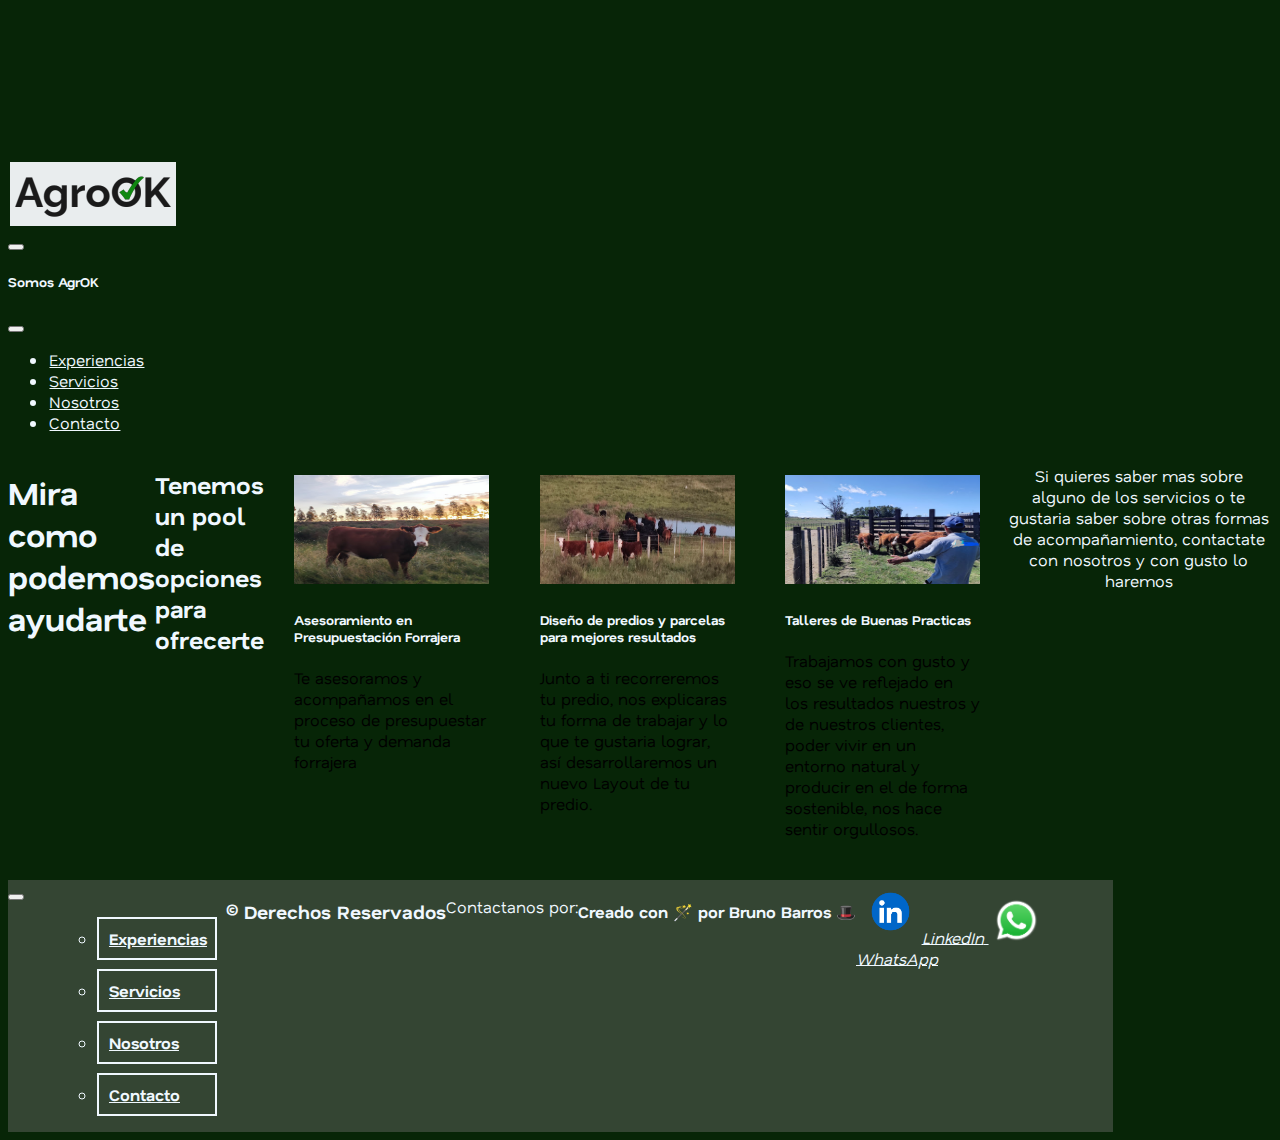
<file: pages/servicios.html>
<!DOCTYPE html>
<html lang="esp-ar">
<head>
    <meta charset="UTF-8">
    <meta name="viewport" content="width=device-width, initial-scale=1.0">
    <title>AgrOK - Servicios</title>
    <meta name="keywords" content="Servicios de Agrok, Ganaderia, Servicios de Consultoria Ganadera, Servicios de Eficiencia Productiva, Uruguay, Voisin">
    <meta name="description" content="Servicios prestados por Agrok contamos con soluciones prácticas e innovadoras para el desarrollo, aumento productividad y Eficiencia de tu empresas ganadera"> 
    <meta name="author" content="Bruno Barros Utermark">
    <link rel="shortcut icon" href="../assets/images/FotoYoPasto.png" type="image/x-icon">
    <link href="https://cdn.jsdelivr.net/npm/bootstrap@5.3.7/dist/css/bootstrap.min.css" rel="stylesheet" integrity="sha384-LN+7fdVzj6u52u30Kp6M/trliBMCMKTyK833zpbD+pXdCLuTusPj697FH4R/5mcr" crossorigin="anonymous">
    <link rel="stylesheet" href="../styles/stylesbs.css">
</head>
<body>
    <header>
        <div class="row">
            <nav class="navbar navbar-dark bg-dark fixed-top">
                <a class="navbar-brand" href="../index.html">
                    <img src="../assets/images/LogoAgrOk.png" alt="LogoAgrOk"></a>
                <button class="navbar-toggler" type="button" data-bs-toggle="offcanvas" data-bs-target="#offcanvasDarkNavbar" aria-controls="offcanvasDarkNavbar" aria-label="Toggle navigation">
                    <span class="navbar-toggler-icon"></span>
                </button>
                <div class="offcanvas offcanvas-end text-bg-dark" tabindex="-1" id="offcanvasDarkNavbar" aria-labelledby="offcanvasDarkNavbarLabel">
                    <div class="offcanvas-header">
                        <h5 class="offcanvas-title" id="offcanvasDarkNavbarLabel">Somos AgrOK</h5>
                        <button type="button" class="btn-close btn-close-white" data-bs-dismiss="offcanvas" aria-label="Close"></button>
                    </div>
                    <div class="offcanvas-body">
                    <ul class="navbar-nav justify-content-end flex-grow-1 pe-3">
                        <li class="nav-item">
                            <a class="nav-link" aria-current="page" href="./experiencias.html">Experiencias</a>
                        </li>
                        <li class="nav-item">
                            <a class="nav-link" href="./servicios.html">Servicios</a>
                        </li>
                        <li class="nav-item">
                            <a class="nav-link" href="./nosotros.html">Nosotros</a>
                        </li>
                        <li class="nav-item">
                            <a class="nav-link" href="./contacto.html">Contacto</a>
                        </li>
                    </ul>
                    </div>
                </div>
            </nav>
        </div>
    </header>
    <main>
        <div class="container">
            <div class="row justify-content-center">
                <div class="col-xl-12 d-flex justify-content-center">
                    <h1 class="h1">Mira como podemos ayudarte</h1>
                </div>
                <div class="col-xl-12 d-flex justify-content-center">
                    <h2>Tenemos un pool de opciones para ofrecerte</h2>
                </div>
    <div class="container justify-content-center">
        <div class="row d-flex">
            <div class="card col-md-3" style="margin: 1%;">
                <img src="../assets/images/FotoCampo.png" class="card-img-top" alt="Foto vaca en el campo">
                    <div class="card-body">
                    <h5 class="card-title">Asesoramiento en Presupuestación Forrajera</h5>
                    <p class="dark card-text">Te asesoramos y acompañamos en el proceso de presupuestar tu oferta y demanda forrajera</p>
                    </div>
            </div>
            <div class="card col-md-3" style="margin: 1%;">
                <img src="../assets/images/FotoManada.png" class="card-img-top" alt="Foto lote de animales en campo">
                    <div class="card-body">
                    <h5 class="card-title">Diseño de predios y parcelas para mejores resultados</h5>
                    <p class="dark card-text">Junto a ti recorreremos tu predio, nos explicaras tu forma de trabajar y lo que te gustaria lograr, así desarrollaremos un nuevo Layout de tu predio.</p>
                    </div>
            </div>
            <div class="card col-md-3" style="margin: 1%;">
                <img src="../assets/images/TrabajoCampo1.png" class="card-img-top" alt="Hombre trabajando en campo con animales">
                    <div class="card-body">
                    <h5 class="card-title">Talleres de Buenas Practicas</h5>
                    <p class="dark card-text">Trabajamos con gusto y eso se ve reflejado en los resultados nuestros y de nuestros clientes, poder vivir en un entorno natural y producir en el de forma sostenible, nos hace sentir orgullosos.</p>
                    </div>
            </div>
        </div>
    </div>
            <div class="row justify-content-center">
                <div class="col-8 ">
                    <p style="text-align: center;">Si quieres saber mas sobre alguno de los servicios o te gustaria saber sobre otras formas de acompañamiento, contactate con nosotros y con gusto lo haremos</p>
                </div>
    </main>
<footer>
    <div class="row">
        <div class="navbarf">
            <nav class="navbar-expand-md">
            <div class="container-fluid">
            <button class="navbar-toggler" type="button" data-bs-toggle="collapse" data-bs-target="#navbarNav" aria-controls="navbarNav" aria-expanded="false" aria-label="Toggle navigation">
                <span class="navbar-toggler-icon"></span>
            </button>
                <div class="col-11 justify-content-center navbar-collapse" id="navbarNav">
                    <ul class="navbar-nav">
                            <div class="offcanvas-body">
                    <ul class="navbar-nav justify-content-end flex-grow-1 pe-3">
                    <li class="nav-item">
                        <a class="nav-link active" aria-current="page" href="./experiencias.html">Experiencias</a>
                    </li>
                    <li class="nav-item">
                        <a class="nav-link" href="./servicios.html">Servicios</a>
                    </li>
                    <li class="nav-item">
                        <a class="nav-link" href="nosotros.html">Nosotros</a>
                    </li>
                    <li class="nav-item">
                        <a class="nav-link" href="contacto.html">Contacto</a>
                    </li>
                    </ul>
                </div>
            </nav>
        </div>
    <div class="row d-flex">
        <div class="col-6 d-flex justify-content-center">
            <h3>© Derechos Reservados</h3>
        </div>
        <div class="col-6 d-flex">
            <p>Contactanos por:</p>
        </div></div>
    <div class="row d-flex">
        <div class="col-6 d-flex justify-content-center">
            <h4>Creado con 🪄 por Bruno Barros 🎩</h4>
        </div>
        <div class="col-6 d-inlineblock justify-content-center">
            <nav>
                <a href="https://www.linkedin.com/in/bruno-barros-utermark-contador/" target="_blank">
                    <img src="../assets/images/LogoLinkedIn.webp" alt="Logo de linkedin" title="linkedin de Bruno" style="width: 7vh;"><em>LinkedIn</em>
                </a>
                <a href="https://www.whatsapp.com/?lang=es_LA" target="_blank">
                    <img src="../assets/images/LogoWhatsApp.webp" alt="Logo de WhatsApp" style="width: 5vh;"><em>WhatsApp</em>
                </a>
            </nav>
        </div>
</footer>
    <script src="https://cdn.jsdelivr.net/npm/bootstrap@5.3.7/dist/js/bootstrap.bundle.min.js" integrity="sha384-ndDqU0Gzau9qJ1lfW4pNLlhNTkCfHzAVBReH9diLvGRem5+R9g2FzA8ZGN954O5Q" crossorigin="anonymous"></script>
</body>
</html>
</file>
<file: styles/stylesbs.css>
@import url("https://fonts.googleapis.com/css2?family=Nata+Sans:wght@100..900&display=swap");
@keyframes movezoom {
  0% {
    transform: translateX(0);
  }
  50% {
    transform: translateX(2vh);
  }
  100% {
    transform: translateX(0);
  }
}
.h2 {
  animation: movezoom 1s ease-in-out infinite;
}

.header {
  padding: 0;
}
.header .navbartop {
  overflow: hidden;
}

.navbar img {
  max-width: 100%;
  height: auto;
}

.navbar .container-fluid {
  overflow-x: hidden;
}

footer {
  overflow: hidden;
  color: aliceblue;
  font-family: Verdana, Geneva, Tahoma, sans-serif;
  background-color: rgba(114, 114, 111, 0.418);
  align-items: center;
  padding: 0%;
  display: flex;
}

.footer {
  overflow: hidden;
  color: aliceblue;
  font-family: Verdana, Geneva, Tahoma, sans-serif;
  background-color: rgba(114, 114, 111, 0.418);
  align-items: center;
  padding: 0%;
  display: flex;
}

.row {
  display: flex;
  justify-content: center;
}
.row .navbarf {
  display: inline-block;
  overflow-x: hidden;
  padding: 0;
}
.row .navbarf li {
  padding: 1vh;
  margin: 1vh;
  border: 2px solid aliceblue;
  font-weight: bolder;
}
.row a {
  padding: 1%;
}

body {
  display: flex;
  flex-wrap: wrap;
  overflow-x: hidden;
  background-color: rgb(7, 37, 7);
  margin-top: 18vh;
}
body .header .navtop {
  padding: 0;
}

.body {
  display: flex;
  flex-wrap: wrap;
  overflow-x: hidden;
  background-color: rgb(7, 37, 7);
  margin-top: 90px;
}
.body .header .navtop {
  padding: 0;
}

.h3 {
  color: #000;
}

.videoyt {
  max-width: 600px;
  width: 100%;
  height: auto;
  aspect-ratio: 16/9;
  padding-bottom: 5vh;
}

.contacto {
  display: grid;
  grid-template-columns: 1fr 1fr;
  margin-top: 4vh;
}
.contacto .map {
  display: block;
  place-items: center;
}
.contacto .form {
  display: block;
  place-items: center;
}

.carousel {
  max-width: 900px;
}

.card {
  padding: 2vh;
  width: 30%;
}
.card .card-img-top {
  width: 100%;
  height: auto;
  aspect-ratio: 16/9;
}

.imagecard img {
  width: 100%;
  height: auto;
  aspect-ratio: 16/9;
}

/*card en entre 992px y 600px */
@media screen and (max-width: 992px) {
  .card {
    flex: 1 1 calc(50% - 20px);
  }
}
/*card en menos de 600px */
@media screen and (max-width: 600px) {
  .card {
    flex: 1 1 90%;
  }
}
.card:hover {
  scale: 1.1;
}

.nav-item:hover {
  color: green;
}

* {
  font-family: Nata Sans;
  color: aliceblue;
}

.dark {
  color: #000;
}

/*# sourceMappingURL=stylesbs.css.map */
</file>
<file: styles/styles.css>
@import url('https://fonts.googleapis.com/css2?family=Bitcount+Grid+Double&display=swap');

li{
    list-style: none;
    border: 2px solid  rgb(223, 223, 217);
    display: justify;
    float: inline-end;
    right: 10px;
}

nav{
    display: flex;
    flex-direction: row;
    align-items: center;
    justify-content: center;
}
.contacto{
    display: grid;
    grid-template-rows: 1fr;
    grid-template-columns: 1fr;
}
.fromname{
    display: grid;
    grid-template-rows: 1fr;
    grid-template-columns: 1fr 1fr;
}
.footer{
    display: grid;
    grid-template-rows: 1fr 1fr;
    grid-template-columns: 1fr 1fr;
    height: 100px;
}
.videoexperiencias{
    display: flex;
}
.videodesc{
    max-width: 450px;
    align-content: center;
}
</file>
